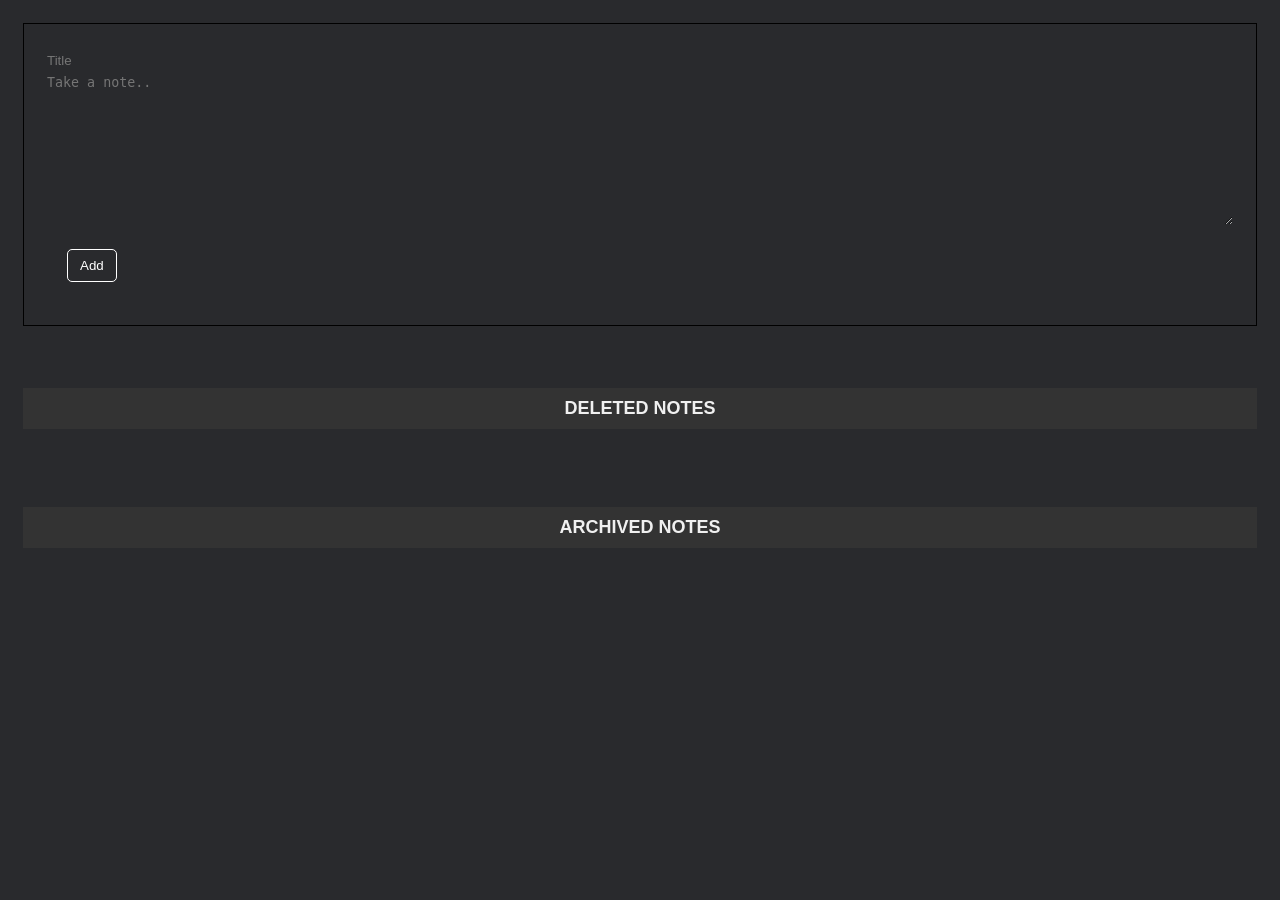
<file: index.html>
<!DOCTYPE html>
<html lang="en">
<head>
    <!-- Meta tags for character set, compatibility and viewport -->
    <meta charset="UTF-8">
    <meta http-equiv="X-UA-Compatible" content="IE=edge">
    <meta name="viewport" content="width=device-width, initial-scale=1.0">
    
    <!-- External CSS stylesheet -->
    <link rel="stylesheet" href="notesApp.css">
    
    <!-- Title of the document -->
    <title>My Notes App</title>
</head>
<body>
    <div class="container">
        <!-- Input box for adding new notes -->
        <div id="input-box">
            <input type="text" id="addTitle" placeholder="Title">
            <textarea name="" id="addText" cols="30" rows="10" placeholder="Take a note.."></textarea>
            <button id="addNote">Add</button>
        </div>

        <!-- Container for displaying the notes -->
        <div id="notes"></div>

        <!-- Container for displaying the deleted notes -->
        <h1>Deleted Notes</h1>
        <div id="deletedNotes"></div>

        <!-- Container for displaying the archived notes -->
        <h1>Archived Notes</h1>
        <div id="archivedNotes"></div>
    </div>

    <!-- External JavaScript file -->
    <script src="notesApp.js"></script>
</body>
</html>
</file>
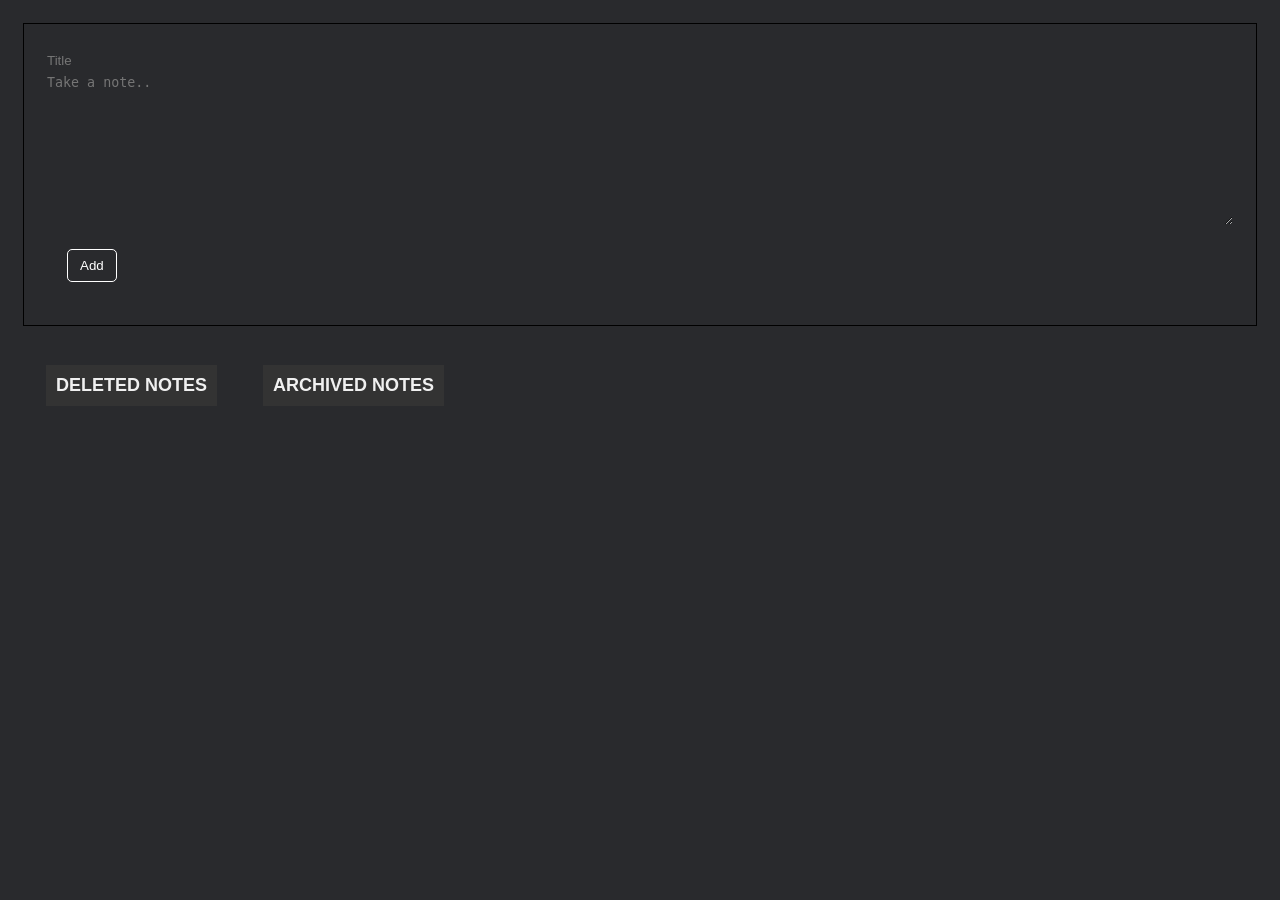
<file: notesApp.html>
<!DOCTYPE html>
<html lang="en">
<head>
    <meta charset="UTF-8">
    <meta http-equiv="X-UA-Compatible" content="IE=edge">
    <meta name="viewport" content="width=device-width, initial-scale=1.0">
    <link rel="stylesheet" href="notesApp.css">
    <title>My Notes App</title>
</head>
<body>
    <div class="container">
        <div id="input-box">
            <input type="text" id="addTitle" placeholder="Title">
            <textarea name="" id="addText" cols="30" rows="10" placeholder="Take a note.."></textarea>
            
            <button id="addNote">Add</button>
        </div>

        <div id="notes">
            
        <h1>Deleted Notes</h1>
        <div id="deletedNotes"></div>
        
        <h1>Archived Notes</h1>
        <div id="archivedNotes"></div>
            
        </div>
    </div>
    <script src="notesApp.js"></script>
</body>
</html>
</file>
<file: notesApp.css>
*{
    margin: 0;
    padding: 0;
    box-sizing: border-box;
}

.container{
    min-height: 100vh;
    width: 100vw;
    padding: 23px;
    background-color: #292a2d;
}

#input-box{
    border: 1px solid black;
    padding: 23px;
}

input, textarea{
    width: 100%;
    background-color: transparent;
    border: none;
    outline: none;
    margin-top: 6px;
    color: white;
}

button{
    background: transparent;
    color: white;
    padding: 8px 12px;
    border: 1px solid white;
    margin: 20px;
    cursor: pointer;
    justify-content: space-evenly;
    border-radius: 5px;
}

#notes{
    padding: 23px;
    display: flex;
    flex-wrap: wrap;
    /* justify-content: space-evenly; */
}
.note{
    width: 400px;
    color: #a1a0a0;
    overflow-wrap: break-word;
    margin: 12px;
    padding: 12px;
    border: 1px solid black;
    background: transparent;
}


h1 {
    font-family: Arial, Helvetica, sans-serif;
    font-weight: bold;
    font-size: 18px;
    margin: 1rem 0;
    color: #F0F0F0;
    text-transform: uppercase;
    text-align: center;
    border-bottom: 1px none #fff;
    padding-bottom: 0.5rem;
    background-color: #333;
    padding: 10px;
  }
  
#deletedNotes, #archivedNotes {
    padding: 23px;
    display: flex;
    flex-wrap: wrap;
  }
</file>
